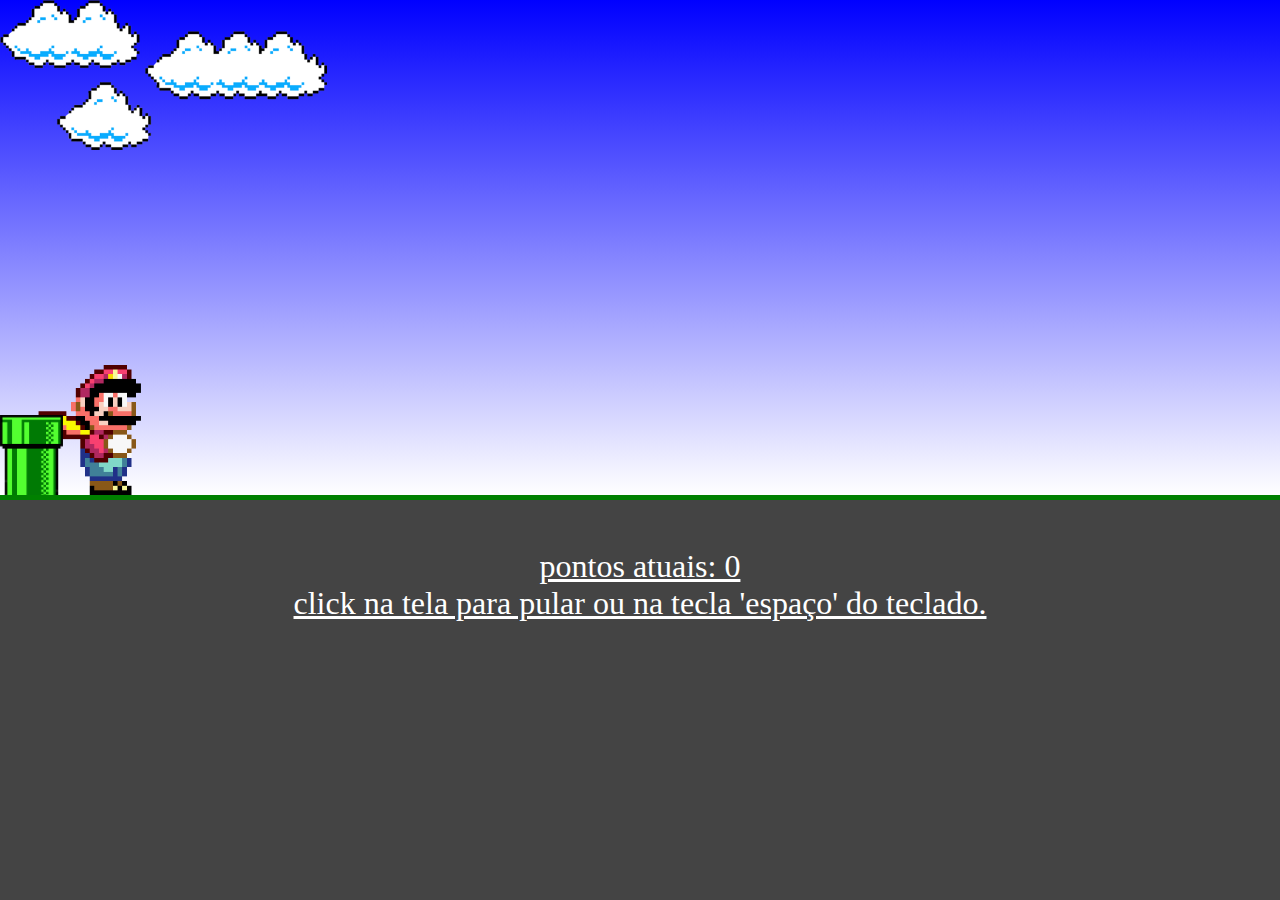
<file: zips/mario-game/index.html>
<!DOCTYPE html>
<html lang="pt-br">
<head>
  <meta charset="UTF-8">
  <meta name="viewport" content="width=device-width, initial-scale=1.0">
  <meta http-equiv="X-UA-Compatible" content="ie=edge">
  <link rel="stylesheet" href="./style.css">
  <title>MARIO-GAME</title>
</head>
<body>
  <div class="container">
    <img src="./imagens/mario.gif" class="mario">
    <img src="./imagens/pipe.png" class="pipe">
    <img src="./imagens/clouds.png" alt="" class="clouds">
  </div>

  <div class="points">
  <p> pontos atuais: 0</p>
  <p>click na tela para pular ou na tecla 'espaço' do teclado.</p>
  </div>
 
  <script src="./app.js"></script>
</body>
</html>
</file>
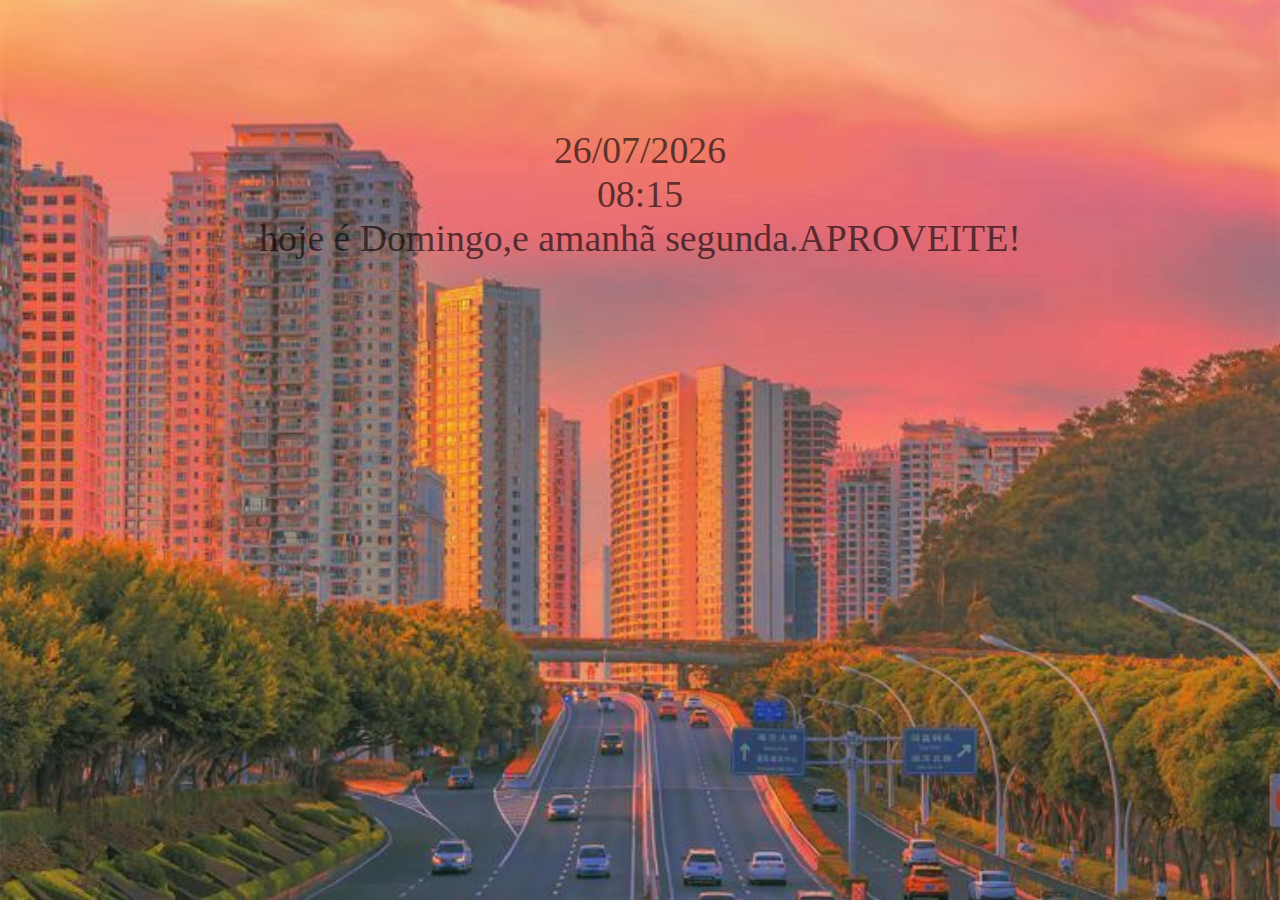
<file: zips/relógio/index.html>
<!DOCTYPE html>
<html lang="pt-br">

<head>
  <meta charset="UTF-8">
  <meta http-equiv="X-UA-Compatible" content="IE=Edge">
  <meta name="viewport" content="width=device-width, initial-scale=1">

  <title>RELÓGIO</title>
  <link rel="stylesheet" href="./style.css">
</head>

<body onload="countsDay()">
  <header class="cabecalho">
  </header>
  <section class="body">
    <img src="" alt="./backgroud.backgroud.jpg" class="img">
    <div class="objects">
      <div class="date"> 31/03/2005</div>
      <div class="hours"> 12:00 hours </div>
      <div class="semana"></div>
    </div>

  </section>
  <footer class="objects">
      
  </footer>
  <script src="./main.js"></script>
</body>

</html>
</file>
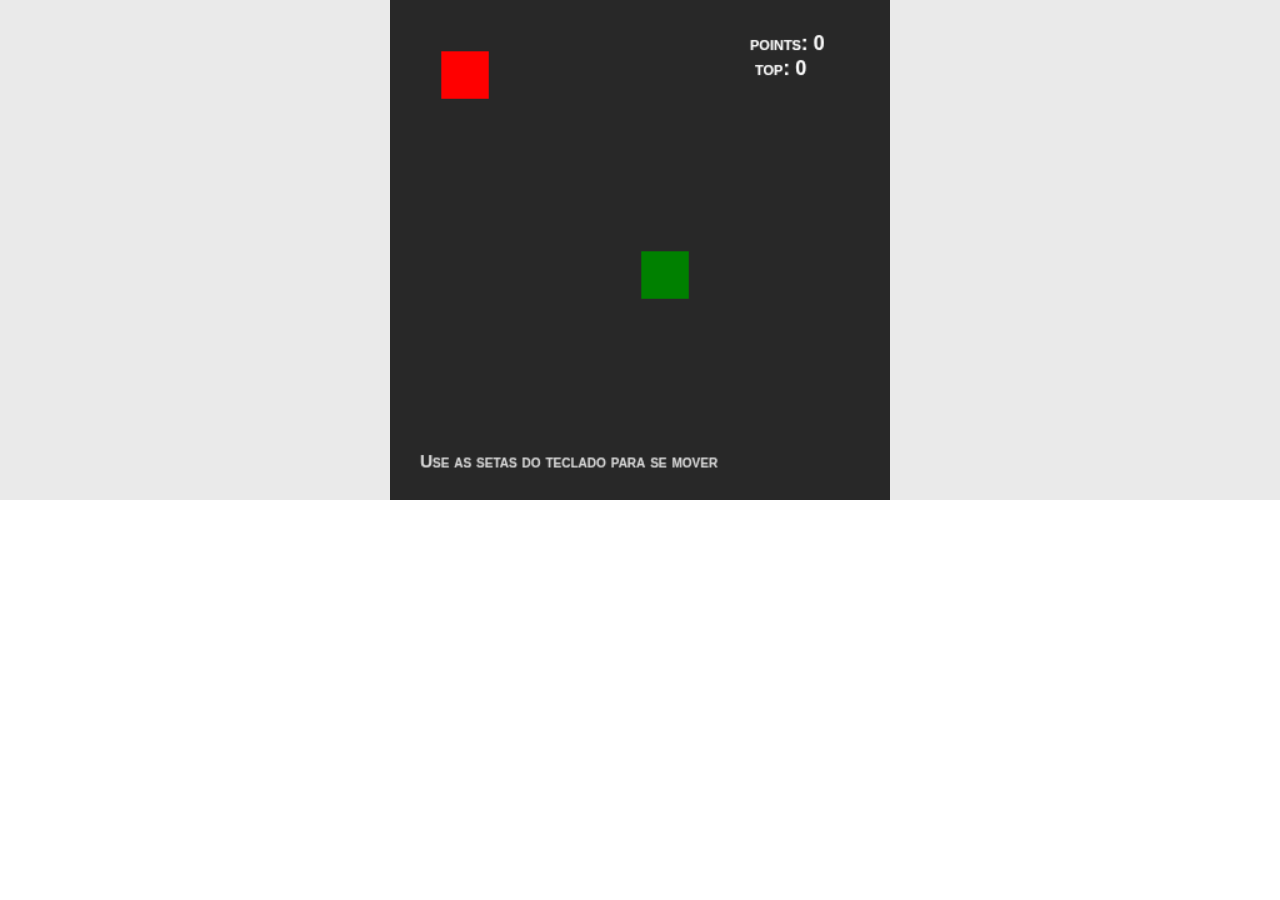
<file: zips/Starter Project (Snake)/index.html>
<!DOCTYPE html>
<html>
<head>
  <meta charset="UTF-8">
  <meta name="viewport" content="width=device-width, initial-scale=1">
	<title>Snake Game</title>
	<link rel="stylesheet" href="./style.css">
</head>
<body>
	<div id="game-container">
		<canvas id="gc" class="game-canvas" width="400" height="400"></canvas>
	</div>
	<div class="keys">
	  <a class="up arr" onclick="Snake.action('up')">
	    <i class="chevron up"></i></a>
	  <br />
	  <a class="left arr" onclick="Snake.action('left')">
	    <i class="chevron left"></i></a>
	  <a class="down arr" onclick="Snake.action('down')">
	    <i class="chevron down"></i></a>
	  <a class="right arr" onclick="Snake.action('right')">
	    <i class="chevron right"></i></a>
	</div>
	<script type="text/javascript" src="./game.js"></script>
</body>
</html>
</file>
<file: zips/mario-game/style.css>
* {
  padding: 0;
  margin: 0;
  box-sizing: border-box;
}

body{
  background: #444;
}

.container {
  width: 100%;
  height: 500px;
  border-bottom: 5px solid green;
  position: relative;
  overflow: hidden;
  background: linear-gradient(blue , white);
}

.pipe {
  position: absolute;
  height: 80px;
  bottom: 0;
  animation: pipe-animation 1.5s infinite linear;
}

.mario {
  position: absolute;
  height: 170px;
  bottom: 0;
}

.points {
  margin: 3rem auto;
  font-size: 2rem;
  text-align: center;
  color: #fff;
  text-decoration: underline;
}


.jump {
  animation: mario-animation 500ms ease-out;
}

.clouds {
  animation: cloudsMove 15s infinite ease-out;
  height: 150px;
  position: relative;
}


@keyframes pipe-animation {
  from {
    right: -80px;
  }

  to {
    right: 100%;
  }
}

@keyframes mario-animation {
  0% {
    bottom: 0;

  }

  30% {
    bottom: 150px;
  }

  40% {
    bottom: 200px;

  }

  60% {
    bottom: 200px;

  }

  70% {
    bottom: 150px;

  }

  100% {
    bottom: 0;

  }
}

@keyframes cloudsMove {
  from {
    left: 100%;
  }

  to {
   left: -400px;
  }
}
</file>
<file: zips/relógio/style.css>
*{
  margin: 0;
  padding: 0;
  box-sizing: border-box;
  
}
.img{
  position: absolute;
  width: 100%;
  height: 100vh;
  object-fit: cover;
}
.objects{
  opacity: 0.6;
  color: #A21BE2;
  font-size: 10mm;
  font-weight: 50%;
  text-align: center;
  padding-top: 8rem;
  font: 5mm;
  position: relative;
  display: flex;
  flex-direction: column;
  align-content: center;
  align-items: center;
}
</file>
<file: zips/Starter Project (Snake)/style.css>
body {
  margin: 0;
}

.game-canvas {
  width: 100%;
  height: 100vw;
  max-width: 500px;
  max-height:500px;
  margin-left: auto;
  margin-right: auto;
}

.keys {
  font-family: 'Lato', sans-serif;
  text-align: center;
  width: 100%;
  padding: 10px;
  box-sizing: border-box;
  height: 200px;
  margin: auto;
}

.up {
  position: relative;
  top: -4px;
}

.chevron::before {
  border-style: solid;
  border-width: 8px 8px 0 0;
  content: '';
  display: inline-block;
  height: 20px;
  width: 20px;
  top: -10px;
  position: relative;
  transform: rotate(-45deg);
}

.chevron.down::before {
  transform: rotate(135deg);
  top: -22px;
}

.chevron.right::before {
  transform: rotate(45deg);
  top: -18px;
  left: -5px;
}

.chevron.left::before {
  transform: rotate(225deg);
  top: -18px;
  left: 5px;
}

.arr {
  cursor: pointer;
  width: 70px;
  height: 70px;
  text-align: center;
  line-height: 100px;
  background: gray;
  color: white;
  font-size: 50px;
  border-right: 10px solid #ccc;
  border-bottom: 10px solid #ccc;
  border-left: 10px solid #ddd;
  border-top: 10px solid #eee;
  display: inline-block;
  margin: 5px;
  transition: all .05s linear;
  user-select: none;
}

.arr:active {
  background: #555;
}

#game-container {
  display: flex;
  flex-direction: column;
  background-color: rgba(220, 220, 220, 0.6);
}


@media screen and (min-width: 800px) {
  .keys{
    display: none;
  }
}
</file>
